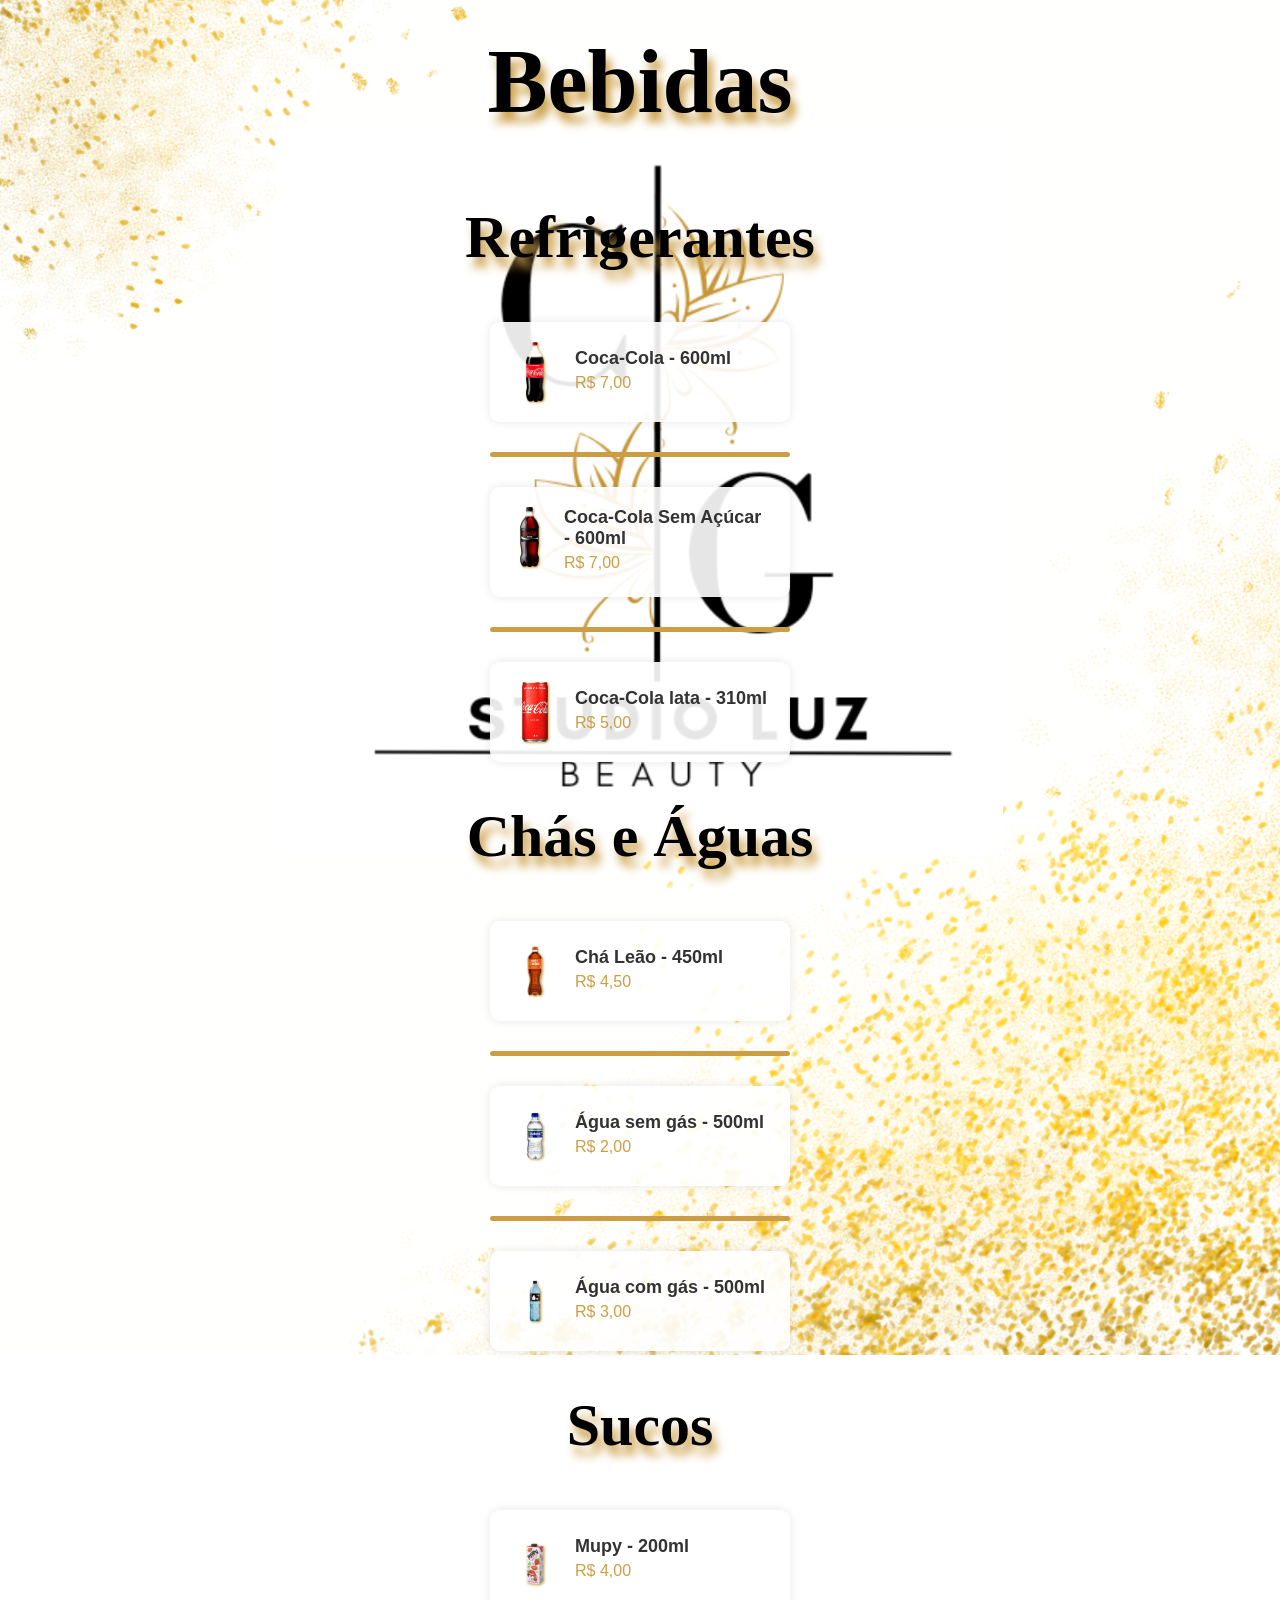
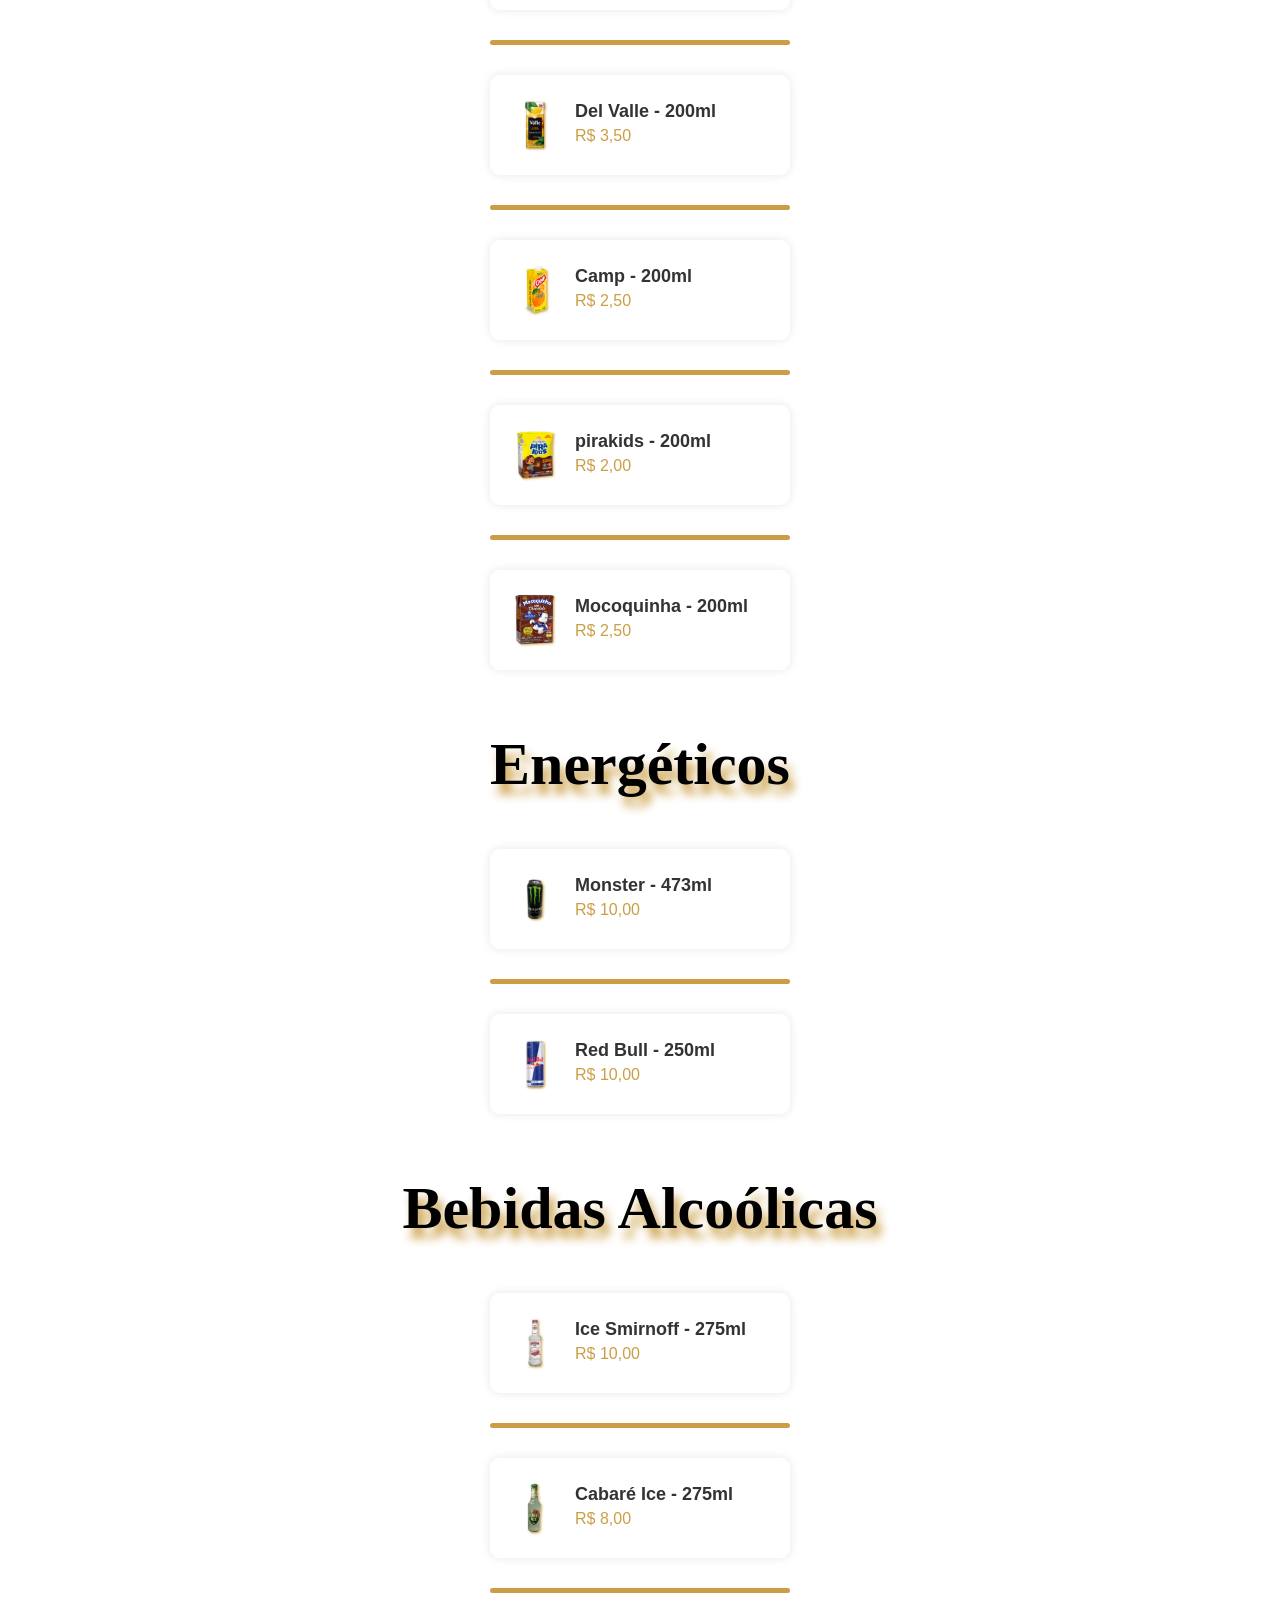
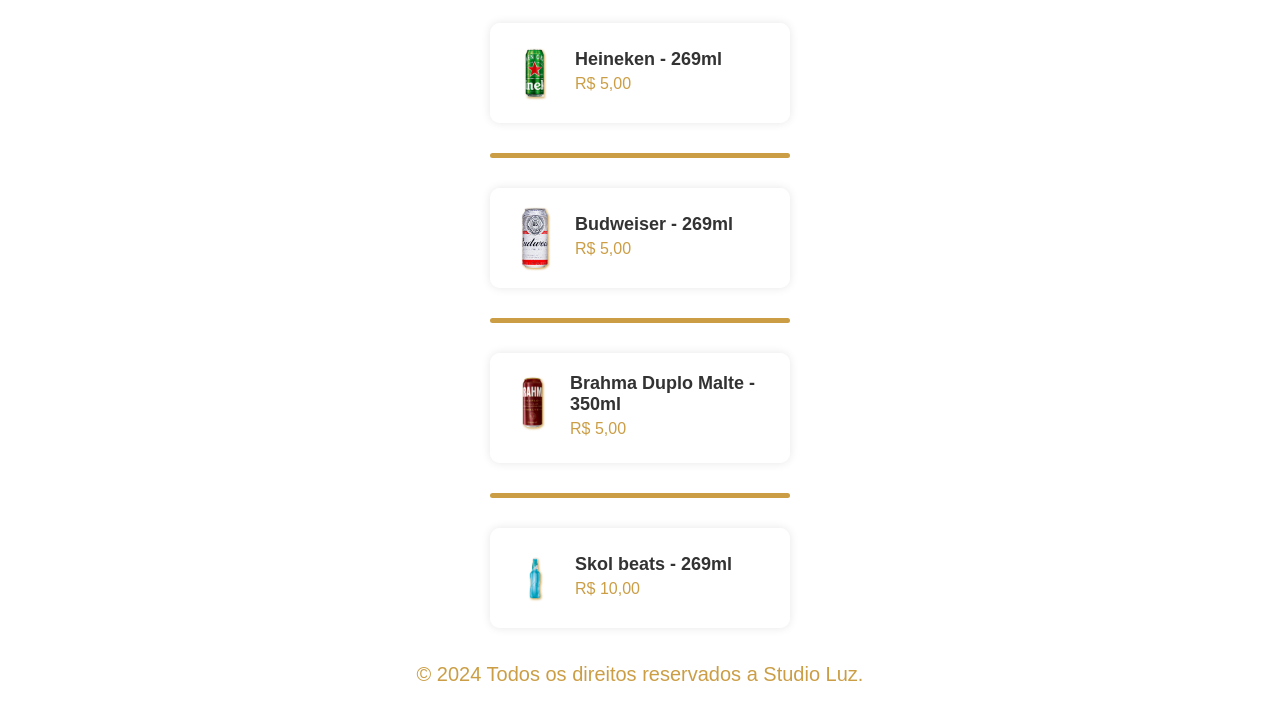
<file: index.html>
<!DOCTYPE html>
<html lang="pt-BR">
<head>
    <meta charset="UTF-8">
    <meta name="viewport" content="width=device-width, initial-scale=1.0">
    <title>Studio Luz</title>
    <link rel="icon" href="oie_transparent (3).png">
    <link href="https://fonts.googleapis.com/css2?family=Pacifico&display=swap" rel="stylesheet">
    <link rel="stylesheet" href="stilos.css">
</head>
<body>
    <header>
        <h1>Bebidas</h1>
    </header>

    <!-- Refrigerantes -->
    <section class="product-list">
        <header><h3>Refrigerantes</h3></header>
        <article class="product">
            <img src="produtos/Litro_Coca_Cola_2L_PNG_Transparente_Sem_Fundo.png" alt="Coca-Cola" class="product-image">
            <div class="product-info">
                <h2>Coca-Cola - 600ml</h2>
                <p>R$ 7,00</p>
            </div>
        </article>

        <hr class="product-separator">

        <article class="product">
            <img src="produtos/pngwing.com.png" alt="Coca-Cola Sem Açúcar" class="product-image">
            <div class="product-info">
                <h2>Coca-Cola Sem Açúcar - 600ml</h2>
                <p>R$ 7,00</p>
            </div>
        </article>

        <hr class="product-separator">

        <article class="product">
            <img src="produtos/Latinha_de_Refrigerante_Coca_Cola_310ML_PNG_Transparente_Sem_Fundo.png" alt="Coca-Cola lata" class="product-image">
            <div class="product-info">
                <h2>Coca-Cola lata - 310ml</h2>
                <p>R$ 5,00</p>
            </div>
        </article>
    </section>

    <!-- Chás e Águas -->
    <section class="product-list">
        <header><h3>Chás e Águas</h3></header>
        <article class="product">
            <img src="produtos/12047233-removebg-preview.png.webp" alt="Chá Leão" class="product-image">
            <div class="product-info">
                <h2>Chá Leão - 450ml</h2>
                <p>R$ 4,50</p>
            </div>
        </article>

        <hr class="product-separator">

        <article class="product">
            <img src="produtos/água.png" alt="Água sem gás" class="product-image">
            <div class="product-info">
                <h2>Água sem gás - 500ml</h2>
                <p>R$ 2,00</p>
            </div>
        </article>

        <hr class="product-separator">

        <article class="product">
            <img src="produtos/agua com gas.png" alt="Água com gás" class="product-image">
            <div class="product-info">
                <h2>Água com gás - 500ml</h2>
                <p>R$ 3,00</p>
            </div>
        </article>
    </section>

    <!-- Sucos -->
    <section class="product-list">
        <header><h3>Sucos</h3></header>
        <article class="product">
            <img src="produtos/oie_transparent.png" alt="Mupy" class="product-image">
            <div class="product-info">
                <h2>Mupy - 200ml</h2>
                <p>R$ 4,00</p>
            </div>
        </article>

        <hr class="product-separator">

        <article class="product">
            <img src="produtos/ZFOASOEkHJ3vrOQwOvSPAQA6WdrKLuHbK7WZPgCf.png" alt="Del Valle" class="product-image">
            <div class="product-info">
                <h2>Del Valle - 200ml</h2>
                <p>R$ 3,50</p>
            </div>
        </article>

        <hr class="product-separator">

        <article class="product">
            <img src="produtos/20240130105043camp_nectar_laranja_1l.png" alt="Camp" class="product-image">
            <div class="product-info">
                <h2>Camp - 200ml</h2>
                <p>R$ 2,50</p>
            </div>
        </article>

    <hr class="product-separator">

    <article class="product">
        <img src="produtos/piracanjuba-pirakids-chocolate-valenteinaa-200ml-876x890px-frontal-esquerda-78.webp" alt="pirakids" class="product-image">
        <div class="product-info">
            <h2>pirakids - 200ml</h2>
            <p>R$ 2,00</p>
        </div>
    </article>

    <hr class="product-separator">

    <article class="product">
        <img src="produtos/AF-mkp-mocoquinha-200-simp-258x300-1.png" alt="Mocoquinha" class="product-image">
        <div class="product-info">
            <h2>Mocoquinha - 200ml</h2>
            <p>R$ 2,50</p>
        </div>
    </article>

    <!-- Energéticos -->
    <section class="product-list">
        <header><h3>Energéticos</h3></header>
        <article class="product">
            <img src="produtos/Energetico-Monsterok.png" alt="Monster" class="product-image">
            <div class="product-info">
                <h2>Monster - 473ml</h2>
                <p>R$ 10,00</p>
            </div>
        </article>

        <hr class="product-separator">

        <article class="product">
            <img src="produtos/Bebida-Energetica-Red-Bull-250ml.png" alt="Red Bull" class="product-image">
            <div class="product-info">
                <h2>Red Bull - 250ml</h2>
                <p>R$ 10,00</p>
            </div>
        </article>
    </section>

    <!-- Bebidas Alcoólicas -->
    <section class="product-list">
        <header><h3>Bebidas Alcoólicas</h3></header>
        <article class="product">
            <img src="produtos/ice smirnoff.png" alt="Ice Smirnoff" class="product-image">
            <div class="product-info">
                <h2>Ice Smirnoff - 275ml</h2>
                <p>R$ 10,00</p>
            </div>
        </article>

        <hr class="product-separator">

        <article class="product">
            <img src="produtos/cabaré ice.png" alt="Cabaré Ice" class="product-image">
            <div class="product-info">
                <h2>Cabaré Ice - 275ml</h2>
                <p>R$ 8,00</p>
            </div>
        </article>

        <hr class="product-separator">

        <article class="product">
            <img src="produtos/heineken.png" alt="Heineken" class="product-image">
            <div class="product-info">
                <h2>Heineken - 269ml</h2>
                <p>R$ 5,00</p>
            </div>
        </article>

        <hr class="product-separator">

        <article class="product">
            <img src="produtos/Latinha_de_Cerveja_Budweiser_PNG_Transparente_Sem_Fundo.png" alt="Budweiser" class="product-image">
            <div class="product-info">
                <h2>Budweiser - 269ml</h2>
                <p>R$ 5,00</p>
            </div>
        </article>

        <hr class="product-separator">

        <article class="product">
            <img src="produtos/brahma duplo malte.png" alt="Brahma Duplo Malte" class="product-image">
            <div class="product-info">
                <h2>Brahma Duplo Malte - 350ml</h2>
                <p>R$ 5,00</p>
            </div>
        </article>

        <hr class="product-separator">

        <article class="product">
            <img src="produtos/skol beats.png" alt="Budweiser" class="product-image">
            <div class="product-info">
                <h2>Skol beats - 269ml</h2>
                <p>R$ 10,00</p>
            </div>
        </article>
    </section>

    <footer class="footer">
        <p>© 2024 Todos os direitos reservados a Studio Luz.</p>
    </footer>

    <script src="script.js"></script>
</body>
</html>
</file>
<file: stilos.css>
/* Estilos básicos para o layout */
* {
    margin: 0;
    padding: 0;
    box-sizing: border-box;
}

body {
    font-family: Arial, sans-serif;
    background-image: url("Documento A4 frase elegante dourado.png"); /* Adiciona a imagem de fundo */
    background-size: cover; /* Faz a imagem cobrir toda a área */
    background-position: center; /* Centraliza a imagem */
    background-attachment: fixed; /* Garante que a imagem fique fixa, mesmo ao rolar */
    background-repeat: no-repeat; /* Garante que a imagem não se repita */
    color: #333;
    padding: 10px;
}


header {
    text-align: center;
    color: white;
    padding: 20px 0;
    border-radius: 10px;
}

h1 {
    filter: drop-shadow(5px 10px 5px #cb9e46); /* Aplica a sombra */
    font-size: 90px; /* Aumentado para dar mais destaque */
    font-family: 'Brush Script MT', cursive;
    color: #000000; /* Cor branca */
    margin-bottom: 10px;
}

h3 {
    filter: drop-shadow(5px 10px 5px #cb9e46); /* Aplica a sombra */
    font-size: 60px; /* Aumentado para dar mais destaque */
    font-family: 'Brush Script MT', cursive;
    color: #000000; /* Cor branca */
    margin-bottom: 10px;
}

.product-list {
    display: flex;
    flex-direction: column;
    align-items: center;
    gap: 20px;
    margin-top: 20px;
}

.product {
    transition: transform 0.3s ease, border 0.3s ease; /* Suaviza o retorno ao tamanho original e a remoção da borda */
    display: flex; /* Mudança para flex para alinhar a imagem e o texto lado a lado */
    background-color: rgba(255, 255, 255, 0.9); /* Fundo semi-transparente */
    border-radius: 10px;
    padding: 20px;
    width: 100%;
    max-width: 300px;
    text-align: left; /* Alinha o texto à esquerda */
    box-shadow: 0 0 10px rgba(0, 0, 0, 0.1);
}

.product-image {
    width: 50px; /* Define a largura padrão para todas as imagens */
    height: 60px; /* Define a altura padrão para todas as imagens */
    object-fit: contain; /* Garante que a imagem mantenha a proporção e fique contida no tamanho definido */
    margin-right: 15px; /* Espaçamento entre a imagem e o texto */
    filter: drop-shadow(1px 1px 1px #cb9e46); /* Aplica a sombra */
}


.product-info {
    display: flex;
    flex-direction: column; /* Para empilhar o nome e o preço */
    justify-content: center; /* Centraliza verticalmente */
}

.product h2 {
    font-size: 18px;
    margin: 0; /* Remove margem para melhor alinhamento */
}

.product p {
    font-size: 16px;
    color: #cb9e46;
    margin: 5px 0; /* Margem entre o nome e o preço */
}

.product-separator {
    width: 300px;
    height: 5px; /* Espessura da linha */
    background-color: #cb9e46; /* Cor da linha */
    margin: 10px 0; /* Espaçamento entre a linha e os produtos */
    border-radius: 15px; /* Bordas arredondadas */
    border: none; /* Remove qualquer borda */
    overflow: hidden; /* Garante que qualquer arredondamento oculto seja removido */
}

/* Efeito de ampliação */
.product-enlarge {
    transform: scale(1.1); /* Aumenta o tamanho em 10% */
    border: 3px solid #cb9e46; /* Adiciona uma borda de cor dourada */
    border-radius: 10px; /* Bordas arredondadas */
    transition: transform 0.3s ease, border 0.3s ease; /* Transição suave ao ampliar e voltar */
}

.footer {
    
    color: #cb9e46; /* Cor do texto */
    text-align: center; /* Centraliza o texto */
    padding: 15px 0; /* Espaçamento interno */
    font-size: 20px; /* Tamanho da fonte */
    width: 100%; /* Faz o rodapé ocupar toda a largura */
    bottom: 0; /* Garante que o rodapé fique no final da página */
}
</file>
